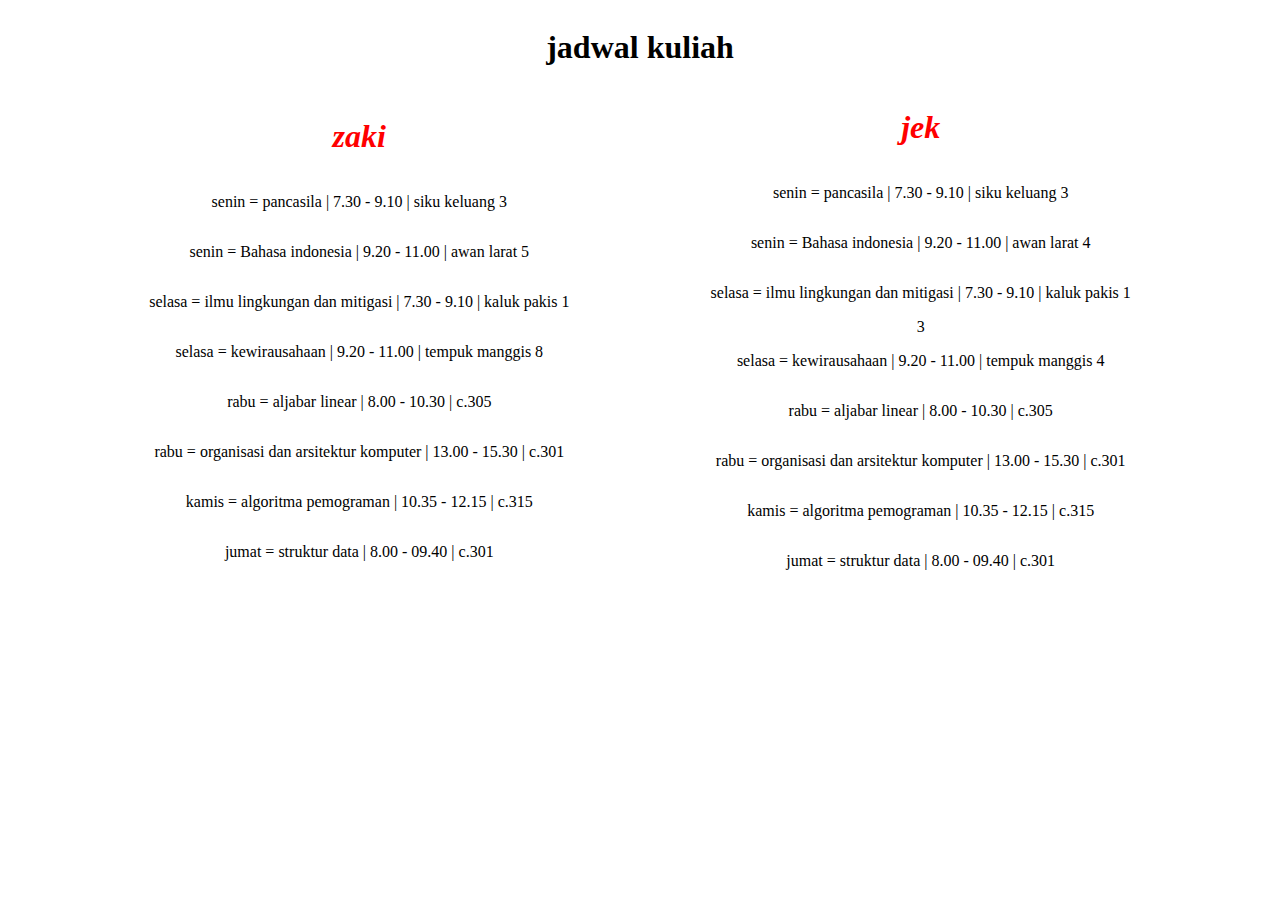
<file: jadwal-kuliah/index.html>
<!DOCTYPE html>
<html lang="en">
  <head>
  <meta charset="UTF-8">
  <link rel="stylesheet" href="style.css">
  <title>jadwal kuliah</title>

  </head>
  <body>
    <div class="div_h1">
      <h1>jadwal kuliah</h1>
    </div>
    <div class="mother_div">
      <div class="jadwal1">
        <h1 class="hu_style">zaki</h1>
        <p>senin = pancasila | 7.30 - 9.10 | siku keluang 3 </p>
        <p>senin = Bahasa indonesia | 9.20 - 11.00 |  awan larat 5 </p>
        <p>selasa = ilmu lingkungan dan mitigasi | 7.30 - 9.10 | kaluk pakis 1</p>
        <p>selasa = kewirausahaan | 9.20 - 11.00 | tempuk manggis 8</p>
        <p>rabu = aljabar linear | 8.00 - 10.30 | c.305</p>
        <p>rabu = organisasi dan arsitektur komputer | 13.00 - 15.30 | c.301</p>
        <p>kamis = algoritma pemograman | 10.35 - 12.15 | c.315</p>
        <p>jumat = struktur data | 8.00 - 09.40 | c.301</p>
      </div>
      <div class="jadwal2">
        <h1 class="hu_style">jek</h1>
        <p>senin = pancasila | 7.30 - 9.10 | siku keluang 3 </p>
        <p>senin = Bahasa indonesia | 9.20 - 11.00 |  awan larat 4</p>
        <p>selasa = ilmu lingkungan dan mitigasi | 7.30 - 9.10 | kaluk pakis 1</p>3
        <p>selasa = kewirausahaan | 9.20 - 11.00 | tempuk manggis 4</p>
        <p>rabu = aljabar linear | 8.00 - 10.30 | c.305</p>
        <p>rabu = organisasi dan arsitektur komputer | 13.00 - 15.30 | c.301</p>
        <p>kamis = algoritma pemograman | 10.35 - 12.15 | c.315</p>
         <p>jumat = struktur data | 8.00 - 09.40 | c.301</p>
      </div>





    </div>



  </body>




</html>
</file>
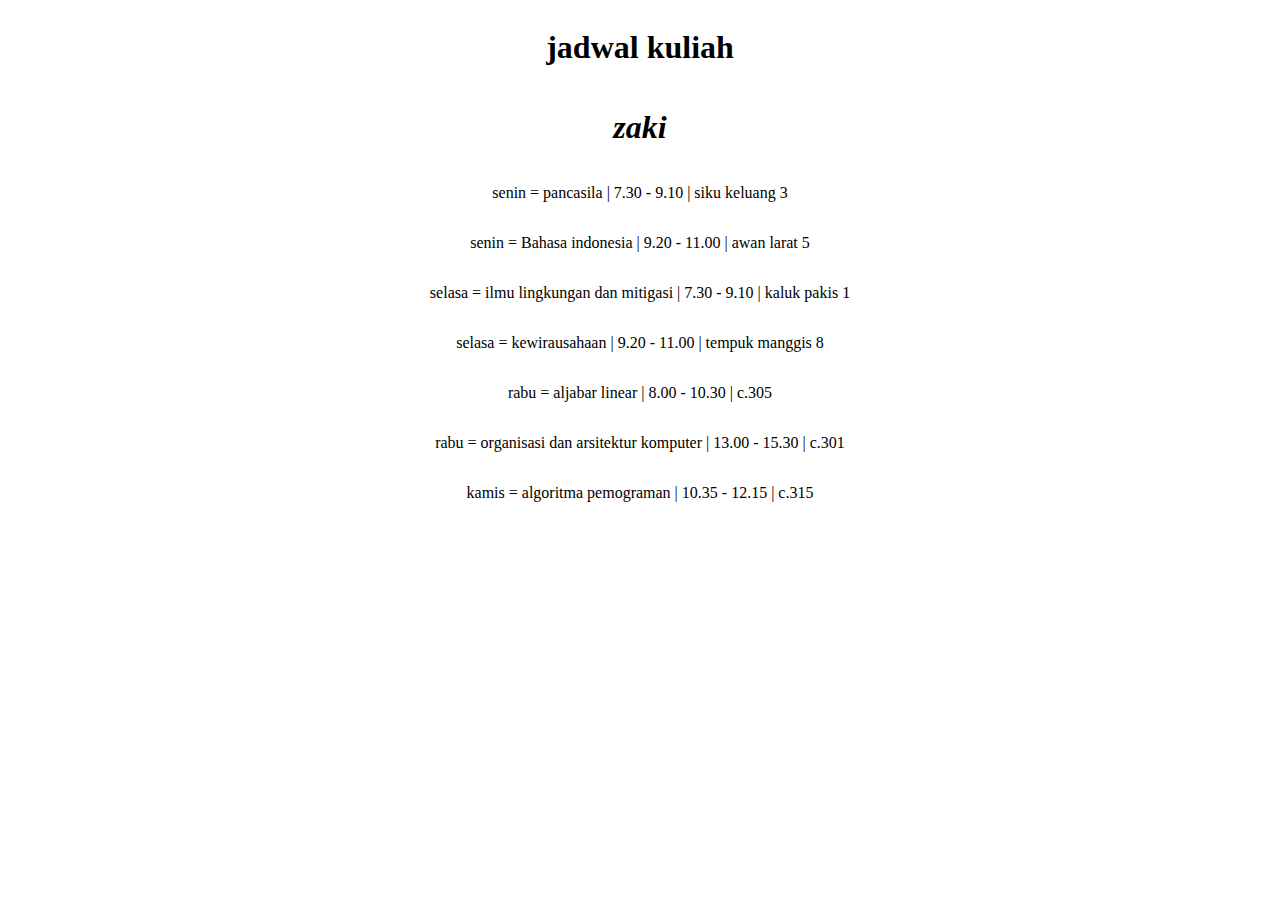
<file: jadwal-kuliah/kulia.html>
<!DOCTYPE html>
<html lang="en">
  <head>
  <meta charset="UTF-8">
  <link rel="stylesheet" href="jadwal.css">

  </head>
  <body>
    <div class="div_h1">
      <h1>jadwal kuliah</h1>
    </div>
    <div class="mother_div">
      <div class="jadwal1">
        <h1 class="hu_style">zaki</h1>
        <p>senin = pancasila | 7.30 - 9.10 | siku keluang 3 </p>
        <p>senin = Bahasa indonesia | 9.20 - 11.00 |  awan larat 5 </p>
        <p>selasa = ilmu lingkungan dan mitigasi | 7.30 - 9.10 | kaluk pakis 1</p>
        <p>selasa = kewirausahaan | 9.20 - 11.00 | tempuk manggis 8</p>
        <p>rabu = aljabar linear | 8.00 - 10.30 | c.305</p>
        <p>rabu = organisasi dan arsitektur komputer | 13.00 - 15.30 | c.301</p>
        <p>kamis = algoritma pemograman | 10.35 - 12.15 | c.315</p>
      </div>





    </div>



  </body>




</html>
</file>
<file: jadwal-kuliah/style.css>
.div_h1{
   display: flex;
   justify-content: center;
   ;

}
.mother_div{
  display : flex;
  flex-direction: row;
  justify-content: space-evenly;





}
.jadwal1{
  /*border: solid black 1px;*/
  display: flex;
  justify-content: center;
  flex-direction: column;
  text-align: center;
}
.jadwal2{
  /*border: solid black 1px;*/
  display: flex;
  justify-content: center;
  flex-direction: column;
  text-align: center;
}

.hu_style{
 font-weight: bold;
 font-style: oblique;
 font-family: 'Times New Roman', Times, serif;
 color: red;
 

}
</file>
<file: jadwal-kuliah/jadwal.css>
.div_h1{
   display: flex;
   justify-content: center;

}
.jadwal1{
  /*border: solid black 1px;*/
  display: flex;
  justify-content: center;
  flex-direction: column;
  text-align: center;
}

.hu_style{
 font-weight: bold;
 font-style: oblique;
 font-family: 'Times New Roman', Times, serif;
 

}
</file>
